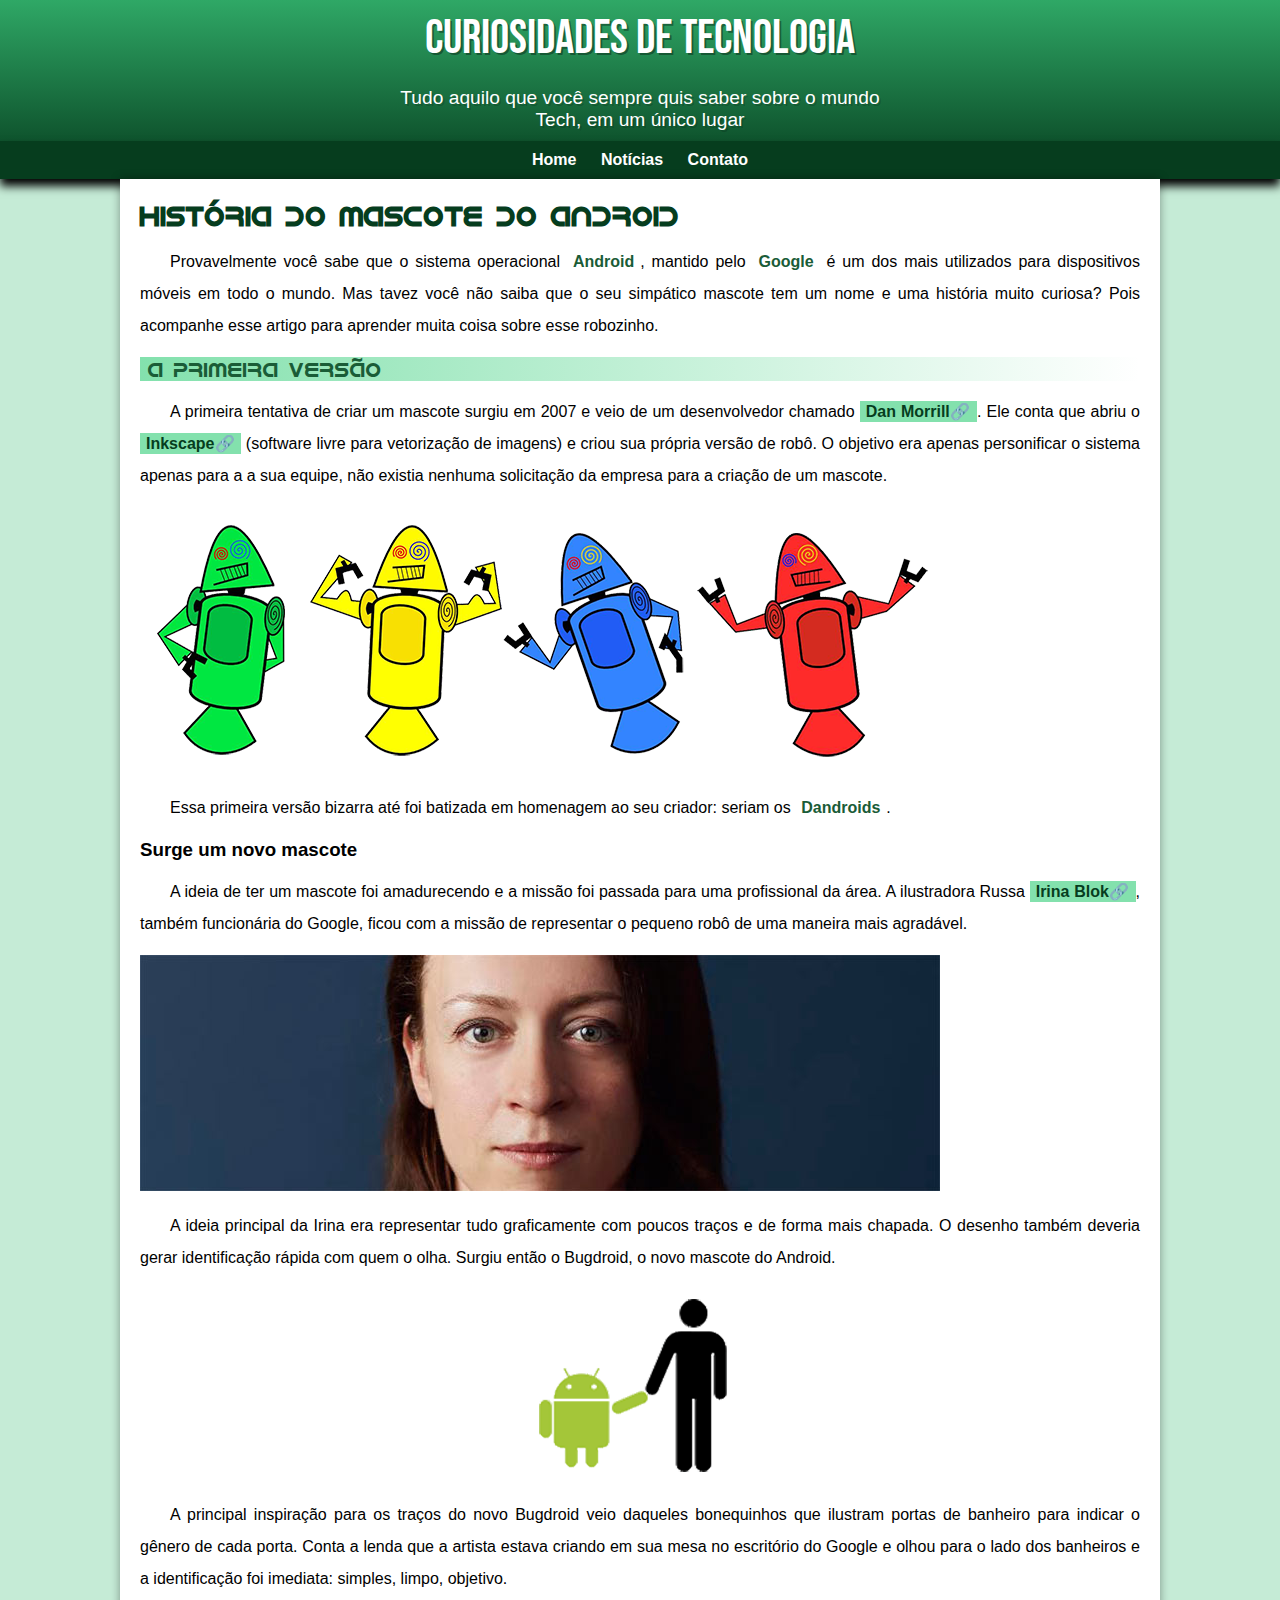
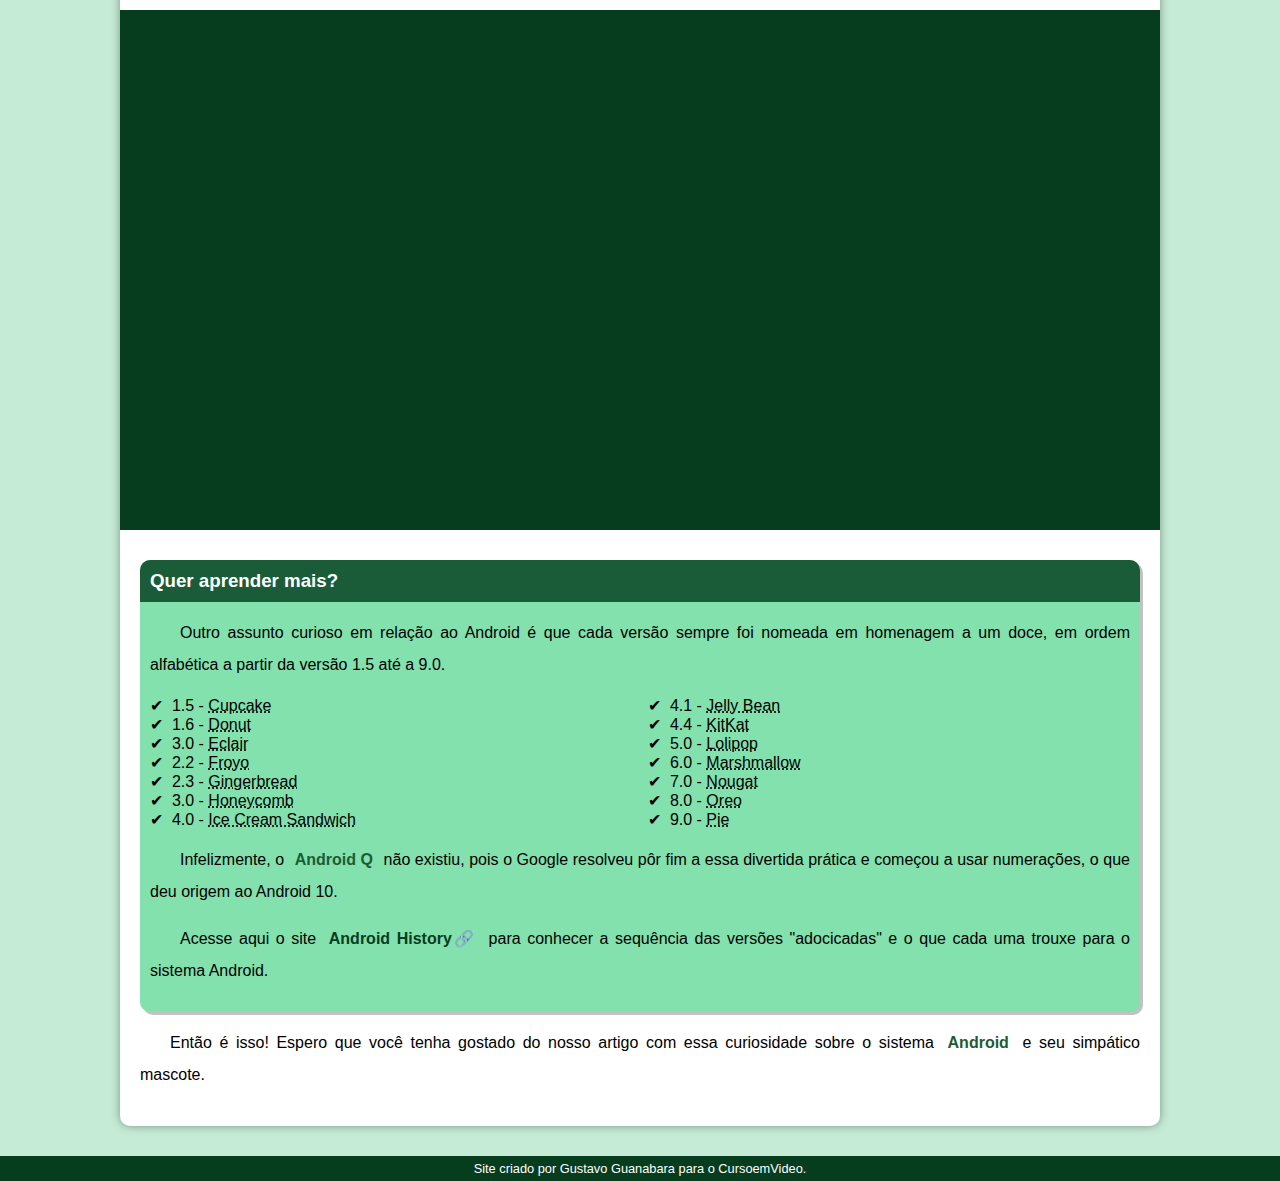
<file: index.html>
<!DOCTYPE html>
<html lang="pt-br">
<head>
    <meta charset="UTF-8">
    <meta http-equiv="X-UA-Compatible" content="IE=edge">
    <meta name="viewport" content="width=device-width, initial-scale=1.0">
    <title>Como surgiu o mascote do Android?</title>
    <link rel="shortcut icon" href="imagens/favicon.ico" type="image/x-icon">
    <link rel="stylesheet" href="estilo/style.css">
</head>
<body>

<header>
<h1>Curiosidades de Tecnologia</h1>
<p>Tudo aquilo que você sempre quis saber sobre o mundo Tech, em um único lugar</p>

<nav>
    <a href="#">Home</a>
    <a href="#">Notícias</a>
    <a href="#">Contato</a>
</nav>

</header>

<main>
    <article>
        <section>
            <h1>História do Mascote do Android</h1>
        </section>
        
        <p>Provavelmente você sabe que o sistema operacional <strong>Android</strong>, mantido pelo <strong>Google</strong> é um dos mais utilizados para dispositivos móveis em todo o mundo. Mas tavez você não saiba que o seu simpático mascote tem um nome e uma história muito curiosa? Pois acompanhe esse artigo para aprender muita coisa sobre esse robozinho.</p>
        
        <h2>A primeira versão</h2>
        
        <p>A primeira tentativa de criar um mascote surgiu em 2007 e veio de um desenvolvedor chamado <a href="https://androidcommunity.com/dan-morrill-shows-us-the-android-mascot-that-almost-was-20130103/" target="_blank" class="externo">Dan Morrill</a>. Ele conta que abriu o <a href="https://inkscape.org/pt-br/" target="_blank" class="externo">Inkscape</a> (software livre para vetorização de imagens) e criou sua própria versão de robô. O objetivo era apenas personificar o sistema apenas para a a sua equipe, não existia nenhuma solicitação da empresa para a criação de um mascote.</p>
        
        <picture>
            <source media="(max-width: 670px)" srcset="imagens/dan-droids-pq.png">
            <img src="imagens/dan-droids.png" alt="">
        </picture>
        
        <p>Essa primeira versão bizarra até foi batizada em homenagem ao seu criador: seriam os <strong>Dandroids</strong>.</p>
        
        <h3>Surge um novo mascote</h3>
        
        <p>A ideia de ter um mascote foi amadurecendo e a missão foi passada para uma profissional da área. A ilustradora Russa <a href="https://www.irinablok.com/android" target="_blank" class="externo">Irina Blok</a>, também funcionária do Google, ficou com a missão de representar o pequeno robô de uma maneira mais agradável.</p>
        
        <picture>
            <source media="(max-width: 670px)" srcset="imagens/irina-blok-pq.jpg">
            <img src="imagens/irina-blok.jpg" alt="">
        </picture>
        
        <p>A ideia principal da Irina era representar tudo graficamente com poucos traços e de forma mais chapada. O desenho também deveria gerar identificação rápida com quem o olha. Surgiu então o Bugdroid, o novo mascote do Android.
        </p>
        
        <img src="imagens/bugdroid.png" alt="" class="pequena">
        
        <p>A principal inspiração para os traços do novo Bugdroid veio daqueles bonequinhos que ilustram portas de banheiro para indicar o gênero de cada porta. Conta a lenda que a artista estava criando em sua mesa no escritório do Google e olhou para o lado dos banheiros e a identificação foi imediata: simples, limpo, objetivo.</p>
        
        <div class="video">
            <iframe width="560" height="315" src="https://www.youtube.com/embed/l2UDgpLz20M" title="YouTube video player" frameborder="0" allow="accelerometer; autoplay; clipboard-write; encrypted-media; gyroscope; picture-in-picture" allowfullscreen></iframe>
        </div>

        <aside>
        <h3>Quer aprender mais? </h3>
        
        <p>Outro assunto curioso em relação ao Android é que cada versão sempre foi nomeada em homenagem a um doce, em ordem alfabética a partir da versão 1.5 até a 9.0.</p>
        
        <ul>
            <li>1.5 - <abbr title="Bolo de copo">Cupcake</abbr></li>
            <li>1.6 - <abbr title="Rosquinha">Donut</abbr></li>
            <li>3.0 - <abbr title="Bomba">Eclair</abbr></li>
            <li>2.2 - <abbr title="Iogurte congelado">Froyo</abbr></li>
            <li>2.3 - <abbr title="Biscoito de gengibre">Gingerbread</abbr></li>
            <li>3.0 - <abbr title="Favo de mel">Honeycomb</abbr></li>
            <li>4.0 - <abbr title="Sanduíche de sorvete">Ice Cream Sandwich</abbr></li>
            <li>4.1 - <abbr title="Jujuba">Jelly Bean</abbr></li>
            <li>4.4 - <abbr title="KitKat">KitKat</abbr></li>
            <li>5.0 - <abbr title="Pirulito">Lolipop</abbr></li>
            <li>6.0 - <abbr title="Marshmallow">Marshmallow</abbr></li>
            <li>7.0 - <abbr title="Torrone">Nougat</abbr></li>
            <li>8.0 - <abbr title="Oreo">Oreo</abbr></li>
            <li>9.0 - <abbr title="Torta">Pie</abbr></li>
        </ul>
        
        <p>Infelizmente, o <strong>Android Q</strong> não existiu, pois o Google resolveu pôr fim a essa divertida prática e começou a usar numerações, o que deu origem ao Android 10.</p>
        
        <p>Acesse aqui o site <a href="https://www.android.com/intl/en_uk/history/" target="_blank" class="externo">Android History</a> para conhecer a sequência das versões "adocicadas" e o que cada uma trouxe para o sistema Android.</p>
        </aside>
        
        <p>Então é isso! Espero que você tenha gostado do nosso artigo com essa curiosidade sobre o sistema <strong>Android</strong> e seu simpático mascote.</p>
    </article>
</main>
<footer>
    <p>Site criado por Gustavo Guanabara para o CursoemVideo.</p>
</footer>
</body>
</html>
</file>
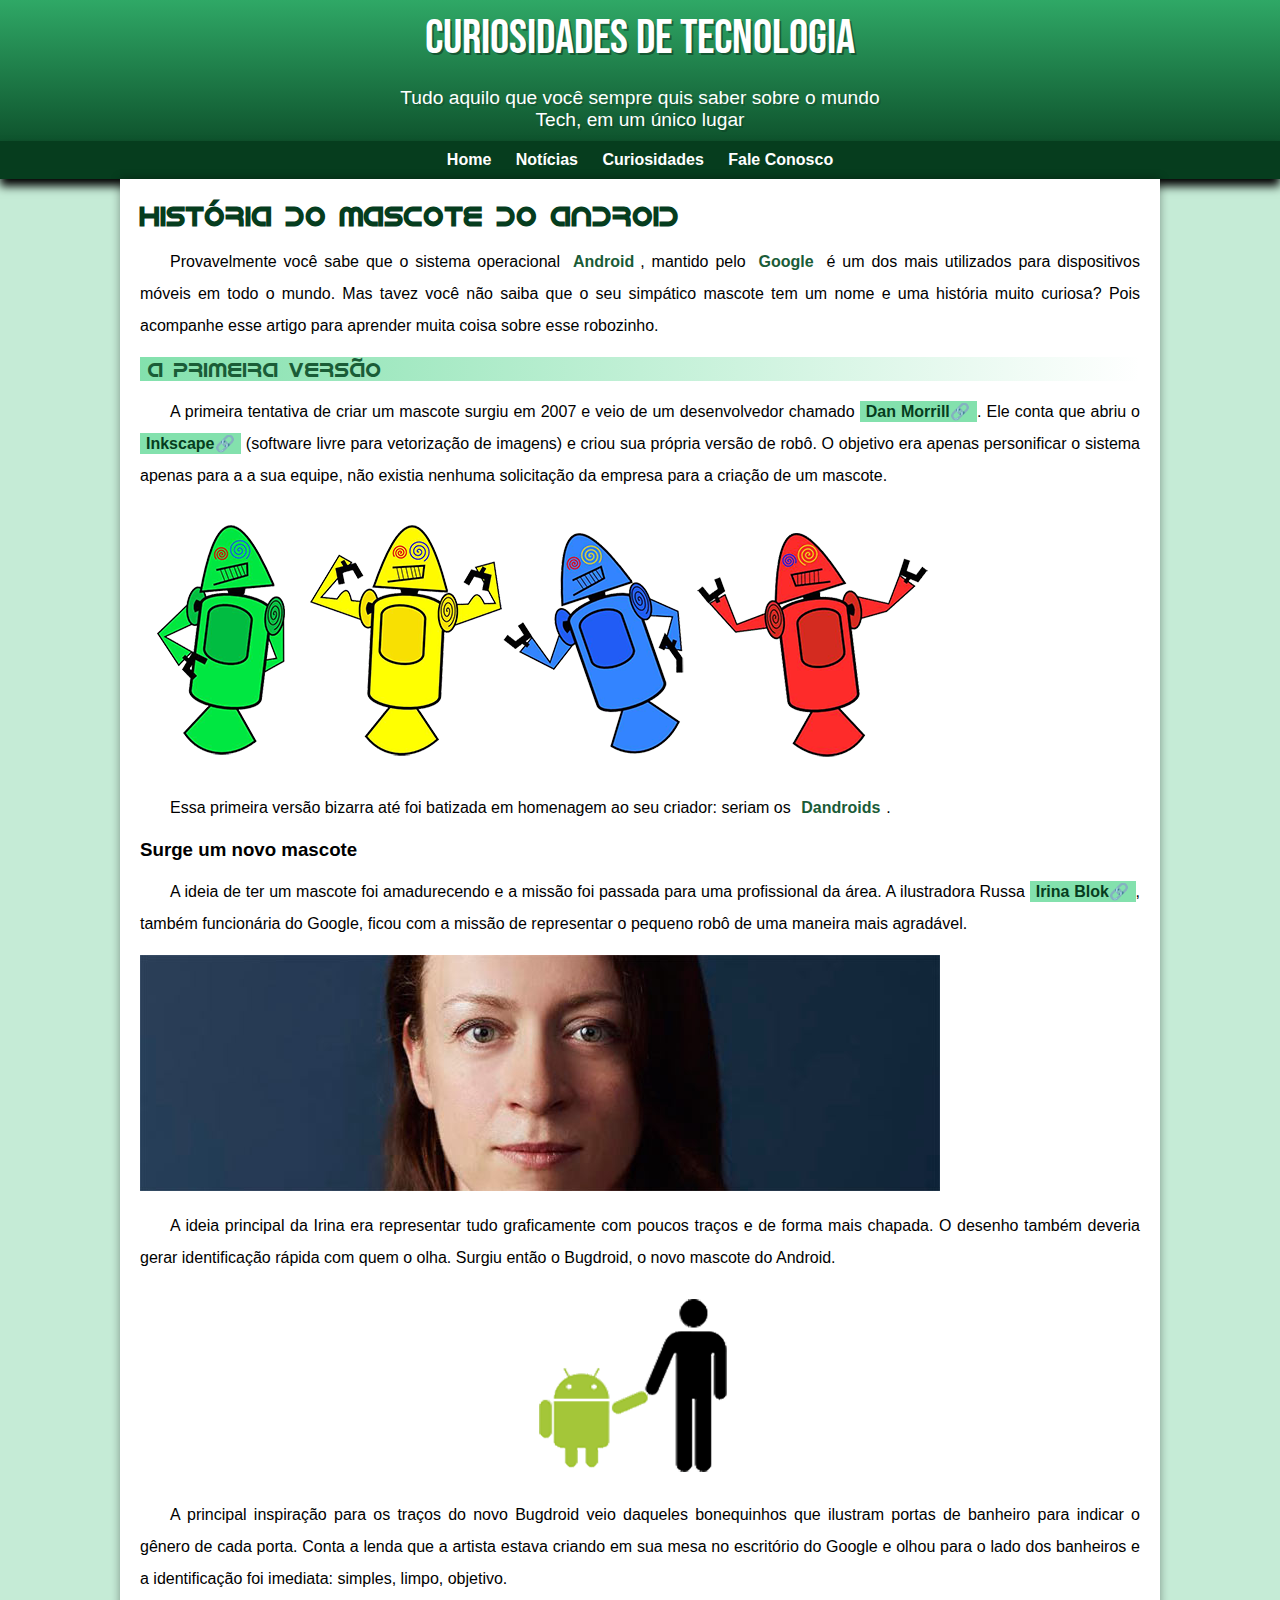
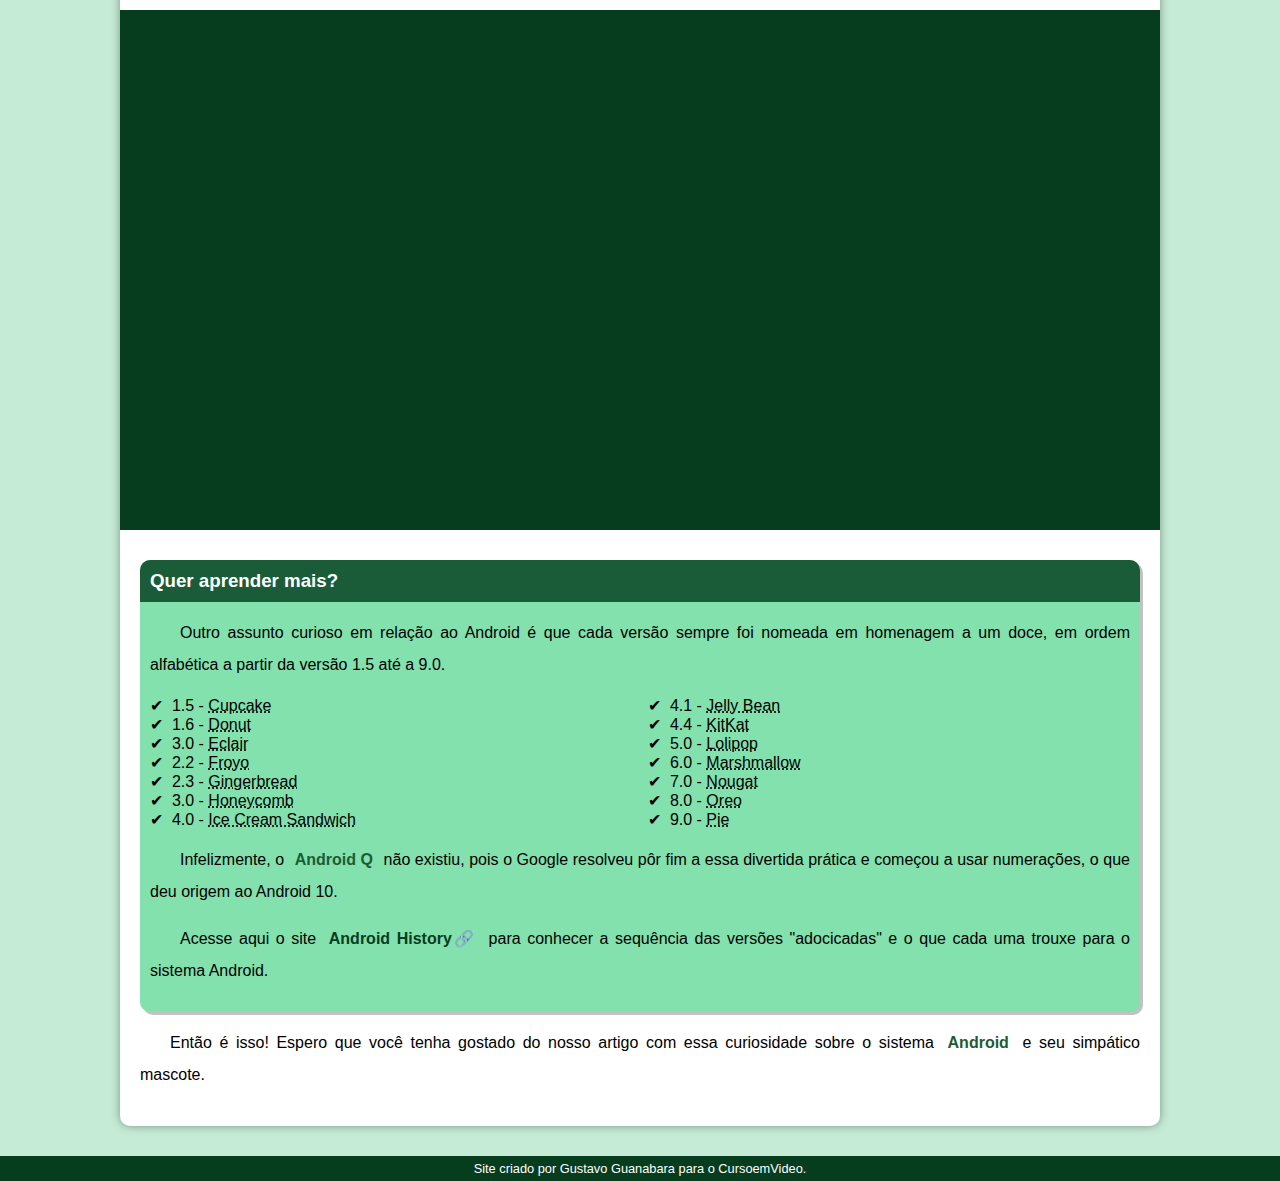
<file: index.html.html>
<!DOCTYPE html>
<html lang="pt-br">
<head>
    <meta charset="UTF-8">
    <meta http-equiv="X-UA-Compatible" content="IE=edge">
    <meta name="viewport" content="width=device-width, initial-scale=1.0">
    <title>Como surgiu o mascote do Android?</title>
    <link rel="shortcut icon" href="imagens/favicon.ico" type="image/x-icon">
    <link rel="stylesheet" href="estilo/style.css">
</head>
<body>

<header>
<h1>Curiosidades de Tecnologia</h1>
<p>Tudo aquilo que você sempre quis saber sobre o mundo Tech, em um único lugar</p>

<nav>
    <a href="#">Home</a>
    <a href="#">Notícias</a>
    <a href="#">Curiosidades</a>
    <a href="#">Fale Conosco</a>
</nav>

</header>

<main>
    <article>
        <section>
            <h1>História do Mascote do Android</h1>
        </section>
        
        <p>Provavelmente você sabe que o sistema operacional <strong>Android</strong>, mantido pelo <strong>Google</strong> é um dos mais utilizados para dispositivos móveis em todo o mundo. Mas tavez você não saiba que o seu simpático mascote tem um nome e uma história muito curiosa? Pois acompanhe esse artigo para aprender muita coisa sobre esse robozinho.</p>
        
        <h2>A primeira versão</h2>
        
        <p>A primeira tentativa de criar um mascote surgiu em 2007 e veio de um desenvolvedor chamado <a href="https://androidcommunity.com/dan-morrill-shows-us-the-android-mascot-that-almost-was-20130103/" target="_blank" class="externo">Dan Morrill</a>. Ele conta que abriu o <a href="https://inkscape.org/pt-br/" target="_blank" class="externo">Inkscape</a> (software livre para vetorização de imagens) e criou sua própria versão de robô. O objetivo era apenas personificar o sistema apenas para a a sua equipe, não existia nenhuma solicitação da empresa para a criação de um mascote.</p>
        
        <picture>
            <source media="(max-width: 670px)" srcset="imagens/dan-droids-pq.png">
            <img src="imagens/dan-droids.png" alt="">
        </picture>
        
        <p>Essa primeira versão bizarra até foi batizada em homenagem ao seu criador: seriam os <strong>Dandroids</strong>.</p>
        
        <h3>Surge um novo mascote</h3>
        
        <p>A ideia de ter um mascote foi amadurecendo e a missão foi passada para uma profissional da área. A ilustradora Russa <a href="https://www.irinablok.com/android" target="_blank" class="externo">Irina Blok</a>, também funcionária do Google, ficou com a missão de representar o pequeno robô de uma maneira mais agradável.</p>
        
        <picture>
            <source media="(max-width: 670px)" srcset="imagens/irina-blok-pq.jpg">
            <img src="imagens/irina-blok.jpg" alt="">
        </picture>
        
        <p>A ideia principal da Irina era representar tudo graficamente com poucos traços e de forma mais chapada. O desenho também deveria gerar identificação rápida com quem o olha. Surgiu então o Bugdroid, o novo mascote do Android.
        </p>
        
        <img src="imagens/bugdroid.png" alt="" class="pequena">
        
        <p>A principal inspiração para os traços do novo Bugdroid veio daqueles bonequinhos que ilustram portas de banheiro para indicar o gênero de cada porta. Conta a lenda que a artista estava criando em sua mesa no escritório do Google e olhou para o lado dos banheiros e a identificação foi imediata: simples, limpo, objetivo.</p>
        
        <div class="video">
            <iframe width="560" height="315" src="https://www.youtube.com/embed/l2UDgpLz20M" title="YouTube video player" frameborder="0" allow="accelerometer; autoplay; clipboard-write; encrypted-media; gyroscope; picture-in-picture" allowfullscreen></iframe>
        </div>

        <aside>
        <h3>Quer aprender mais? </h3>
        
        <p>Outro assunto curioso em relação ao Android é que cada versão sempre foi nomeada em homenagem a um doce, em ordem alfabética a partir da versão 1.5 até a 9.0.</p>
        
        <ul>
            <li>1.5 - <abbr title="Bolo de copo">Cupcake</abbr></li>
            <li>1.6 - <abbr title="Rosquinha">Donut</abbr></li>
            <li>3.0 - <abbr title="Bomba">Eclair</abbr></li>
            <li>2.2 - <abbr title="Iogurte congelado">Froyo</abbr></li>
            <li>2.3 - <abbr title="Biscoito de gengibre">Gingerbread</abbr></li>
            <li>3.0 - <abbr title="Favo de mel">Honeycomb</abbr></li>
            <li>4.0 - <abbr title="Sanduíche de sorvete">Ice Cream Sandwich</abbr></li>
            <li>4.1 - <abbr title="Jujuba">Jelly Bean</abbr></li>
            <li>4.4 - <abbr title="KitKat">KitKat</abbr></li>
            <li>5.0 - <abbr title="Pirulito">Lolipop</abbr></li>
            <li>6.0 - <abbr title="Marshmallow">Marshmallow</abbr></li>
            <li>7.0 - <abbr title="Torrone">Nougat</abbr></li>
            <li>8.0 - <abbr title="Oreo">Oreo</abbr></li>
            <li>9.0 - <abbr title="Torta">Pie</abbr></li>
        </ul>
        
        <p>Infelizmente, o <strong>Android Q</strong> não existiu, pois o Google resolveu pôr fim a essa divertida prática e começou a usar numerações, o que deu origem ao Android 10.</p>
        
        <p>Acesse aqui o site <a href="https://www.android.com/intl/en_uk/history/" target="_blank" class="externo">Android History</a> para conhecer a sequência das versões "adocicadas" e o que cada uma trouxe para o sistema Android.</p>
        </aside>
        
        <p>Então é isso! Espero que você tenha gostado do nosso artigo com essa curiosidade sobre o sistema <strong>Android</strong> e seu simpático mascote.</p>
    </article>
</main>
<footer>
    <p>Site criado por Gustavo Guanabara para o CursoemVideo.</p>
</footer>
</body>
</html>
</file>
<file: estilo/style.css>
@charset "UTF-8";

@import url('https://fonts.googleapis.com/css2?family=Bebas+Neue&display=swap');

@font-face {
    font-family: 'Android';
    src: url(/fontes/idroid.otf) format('opentype');
    font-weight: normal;
}

:root {
    --cor0:#c5ebd6;
    --cor1:#83e1ad;
    --cor2:#3ddc84;
    --cor3:#2fa866;
    --cor4:#1a5c37;
    --cor5:#063d1e;

    --fonte-padrao: Arial, Verdana, Helvetica, sans-serif;
    --fonte-destaque: 'Bebas Neue', cursive;
    --fonte-android: 'Android', cursive;
}

* {
    margin: 0px;
    padding: 0px;
}

body {
    background-color: var(--cor0);
    font-family: var(--fonte-padrao);
}

a.externo::after {
    content: '\1f517';
}

header {
    background-image: linear-gradient(to bottom, var(--cor3), var(--cor5));
    min-height: 150px;
    text-align: center;
    padding-top: 10px;
}

header > h1 {
    color: white;
    font-family: var(--fonte-destaque);
    padding-bottom: 20px;
    font-size: 3em;
    text-shadow: 2px 2px 0px rgba(0, 0, 0, 0.363);
    font-weight: normal;
}

header > p {
    color: white;
    font-family: var(--fonte-padrao);
    font-size: 1.2em;
    max-width: 500px;
    margin: auto;
    padding-right: 10px;
    padding-left: 10px;
    text-shadow: 2px 2px 0px rgba(0, 0, 0, 0.158);
}

nav {
    margin-top: 10px;
    background-color: var(--cor5);
    padding: 10px;
    box-shadow: 0px 7px 9px black;
}

nav > a {
    color: white;
    padding: 10px;
    text-decoration: none;
    font-weight: bold;
    border-radius: 5px;
    transition-duration: 0.2s;
}

nav > a:hover {
    background-color: var(--cor3);
    color: var(--cor5);
}

main {
    min-width: 300px;
    max-width: 1000px;
    margin: auto;
    margin-bottom: 30px;
    padding: 20px;
    box-shadow: 0px 0px 10px rgba(0, 0, 0, 0.37);
    border-bottom-left-radius: 10px;
    border-bottom-right-radius: 10px;

    background-color: white;
}

div.video {
    background-color: var(--cor5);
    margin: 0px -20px 30px -20px;
    padding: 20px;
    position: relative;
    padding-bottom: 50%;
}

div.video > iframe {
    position: absolute;
    top: 5%;
    left: 5%;
    width: 90%;
    height: 90%;
}

main > img {
    width: 100%;
}

main img.pequena {
    max-width: 350px;
    display: block;
    margin: auto;
}

main h1 {
    color: var(--cor5);
    font-family: var(--fonte-android);
    font-size: 1.7em;
}

main h2 {
    font-family: var(--fonte-android);
    color: var(--cor4);
    font-size: 1.3em;
    font-weight: normal;
    background-image: linear-gradient(to right, var(--cor1), transparent);
    text-indent: 8px;
}

main p {
    margin: 15px 0px 15px 0px;
    text-align: justify;
    text-indent: 30px;
    line-height: 2em;
}

main strong {
    color: var(--cor4);
    font-weight: bold;
    padding: 2px 6px;
}

main a {
    background-color: var(--cor1);
    text-decoration: none;
    font-weight: bold;
    color: var(--cor5);
    padding: 2px 6px;
}

main a:hover {
    text-decoration: underline;
    color: var(--cor4);
}

aside {
    background-color: var(--cor1);
    padding: 10px;
    border-radius: 10px;
    box-shadow: 3px 3px 0px rgba(0, 0, 0, 0.24);
}

aside ul {
    list-style-type: '\2714\00a0\00a0';
    list-style-position: inside;
    columns: 2;
}

aside h3 {
    background-color: var(--cor4);
    color: white;
    padding: 10px;
    margin: -10px -10px 0px -10px;
    border-radius: 10px 10px 0px 0px;
}

footer {
    background-color: var(--cor5);
    color: white;
    text-align: center;
    font-size: 0.8em;
    padding: 5px;
}

footer > p > a {
    color: white;
    font-weight: bolder;
    text-decoration: none;
}

footer a:hover {
    text-decoration: underline;
    color: var(--cor1);
}
</file>
